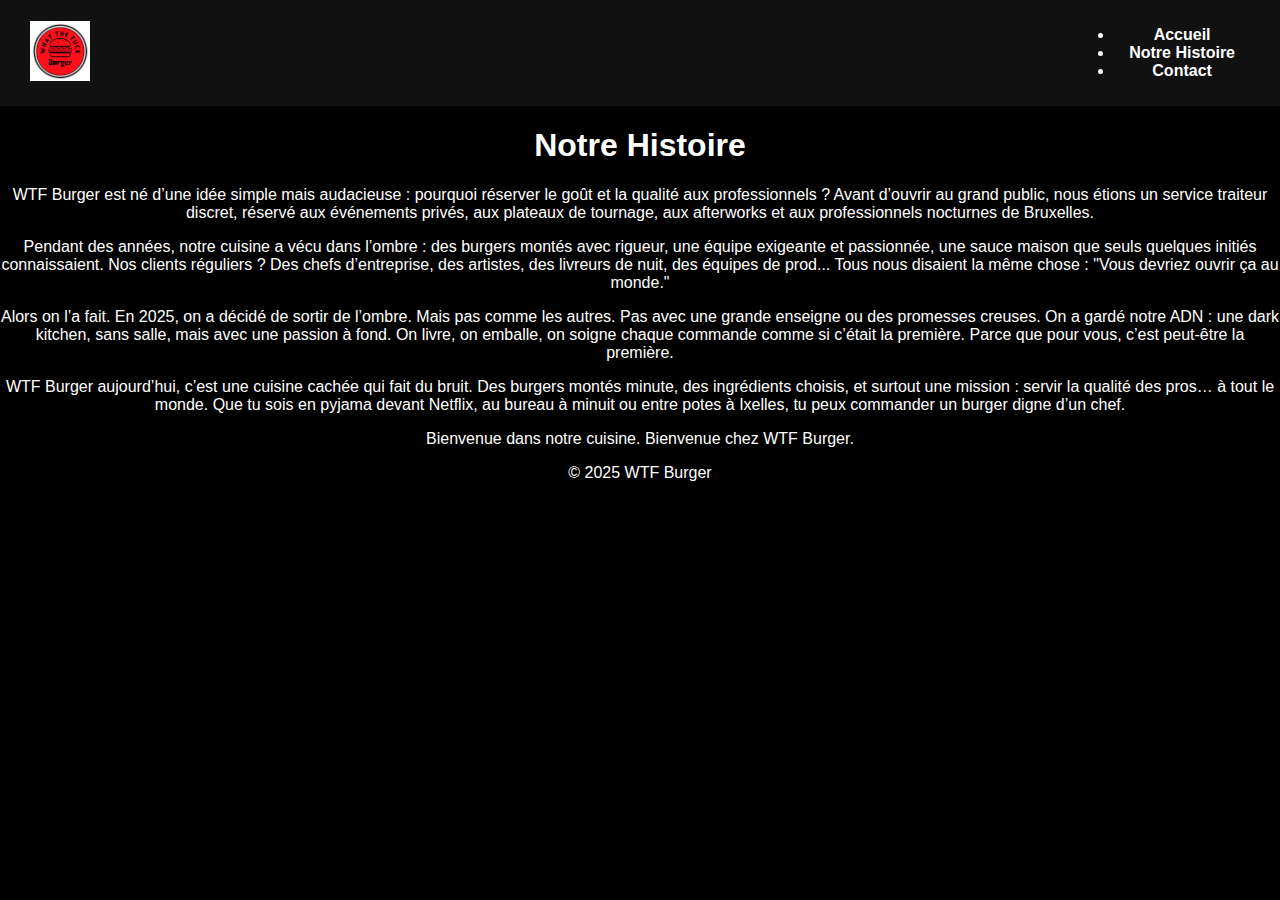
<file: notre-histoire.html>
<!DOCTYPE html>
<html lang="fr">
<head>
  <meta charset="UTF-8">
  <meta name="viewport" content="width=device-width, initial-scale=1.0">
  <title>Notre Histoire – WTF Burger</title>
  <link rel="stylesheet" href="style.css">
</head>
<body>
  <header>
    <a href="index.html"><img src="logo.png" alt="WTF Burger Logo" class="logo"></a>
    <nav>
      <ul>
        <li><a href="index.html">Accueil</a></li>
        <li><a href="notre-histoire.html">Notre Histoire</a></li>
        <li><a href="contact.html">Contact</a></li>
      </ul>
    </nav>
  </header>

  <main class="notre-histoire">
    <h1>Notre Histoire</h1>
    <p>
      WTF Burger est né d’une idée simple mais audacieuse : pourquoi réserver le goût et la qualité aux professionnels ?
      Avant d’ouvrir au grand public, nous étions un service traiteur discret, réservé aux événements privés, aux plateaux de tournage, aux afterworks et aux professionnels nocturnes de Bruxelles.
    </p>

    <p>
      Pendant des années, notre cuisine a vécu dans l’ombre : des burgers montés avec rigueur, une équipe exigeante et passionnée, une sauce maison que seuls quelques initiés connaissaient. Nos clients réguliers ? Des chefs d’entreprise, des artistes, des livreurs de nuit, des équipes de prod... Tous nous disaient la même chose : "Vous devriez ouvrir ça au monde."
    </p>

    <p>
      Alors on l’a fait.
      En 2025, on a décidé de sortir de l’ombre. Mais pas comme les autres. Pas avec une grande enseigne ou des promesses creuses. On a gardé notre ADN : une dark kitchen, sans salle, mais avec une passion à fond. On livre, on emballe, on soigne chaque commande comme si c’était la première. Parce que pour vous, c’est peut-être la première.
    </p>

    <p>
      WTF Burger aujourd’hui, c’est une cuisine cachée qui fait du bruit. Des burgers montés minute, des ingrédients choisis, et surtout une mission : servir la qualité des pros… à tout le monde. Que tu sois en pyjama devant Netflix, au bureau à minuit ou entre potes à Ixelles, tu peux commander un burger digne d’un chef.
    </p>

    <p>
      Bienvenue dans notre cuisine. Bienvenue chez WTF Burger.
    </p>
  </main>

  <footer>
    <p>&copy; 2025 WTF Burger</p>
  </footer>
</body>
</html>
</file>
<file: style.css>
/* Style commun pour les 3 pages */
body {
  margin: 0;
  font-family: 'Montserrat', sans-serif;
  background-color: #000;
  color: white;
  text-align: center;
}

header {
  display: flex;
  justify-content: space-between;
  align-items: center;
  padding: 10px 30px;
  background-color: #111;
  flex-wrap: wrap;
}

header img {
  height: 60px;
}

nav a {
  color: white;
  margin: 0 15px;
  text-decoration: none;
  font-weight: bold;
}

.hero {
  height: 100vh;
  background-size: cover;
  background-position: center;
  display: flex;
  align-items: center;
  justify-content: center;
}

.hero-content h1, .hero-content h2, .hero-content h3 {
  margin: 10px 0;
}

.hero-content p {
  font-size: 16px;
}

.cta-button {
  background-color: red;
  color: white;
  font-weight: bold;
  padding: 15px 25px;
  border-radius: 30px;
  font-size: 18px;
  text-decoration: none;
  margin-top: 20px;
  display: inline-block;
}

.badges {
  display: flex;
  justify-content: center;
  align-items: center;
  margin-top: 30px;
  gap: 20px;
  flex-wrap: wrap;
}

.whatsapp-button {
  position: fixed;
  bottom: 20px;
  left: 20px;
  background-color: #25D366;
  color: white;
  padding: 12px 20px;
  border-radius: 50px;
  font-weight: bold;
  text-decoration: none;
  box-shadow: 0 4px 10px rgba(0,0,0,0.3);
  z-index: 1000;
}

.content {
  padding: 60px 20px;
  max-width: 800px;
  margin: auto;
}

.socials a {
  margin: 0 10px;
}

.socials img {
  vertical-align: middle;
}

@media screen and (max-width: 768px) {
  nav a {
    display: block;
    margin: 5px 0;
  }

  header {
    flex-direction: column;
  }
}
</file>
